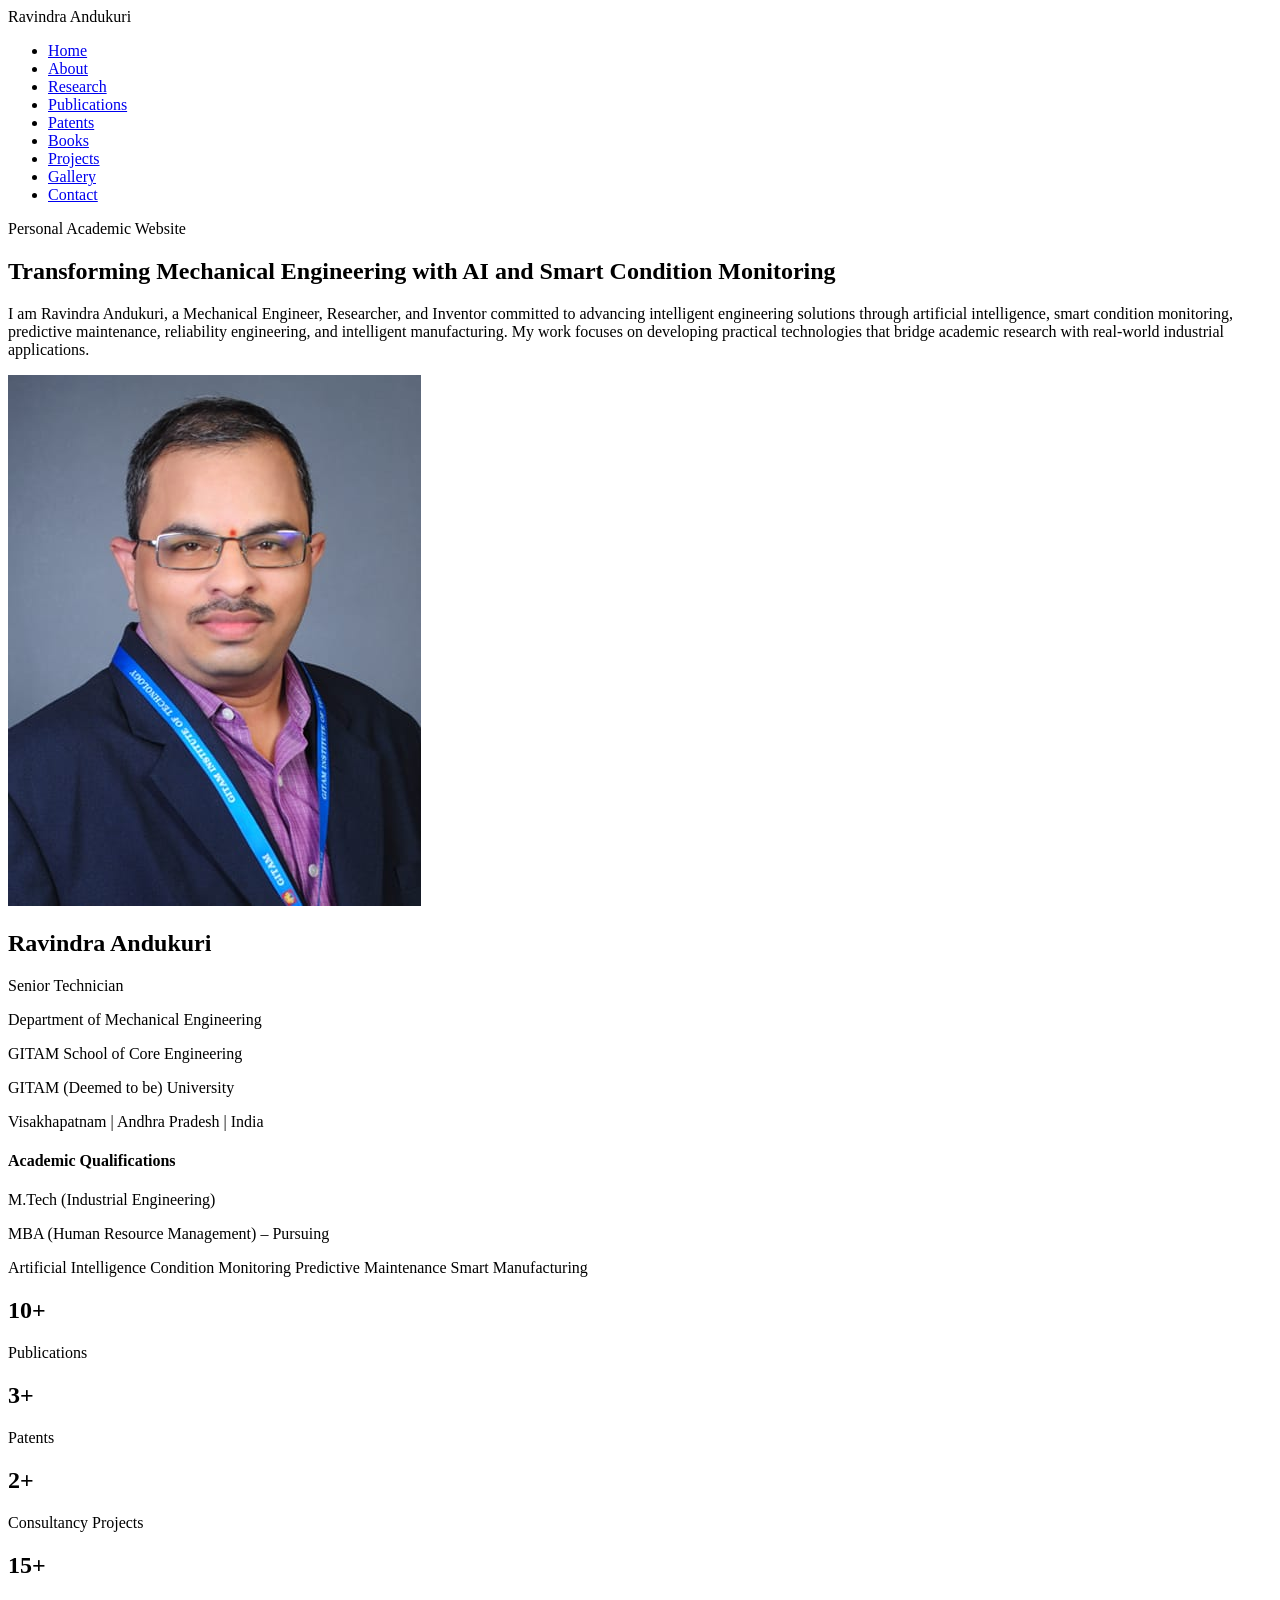
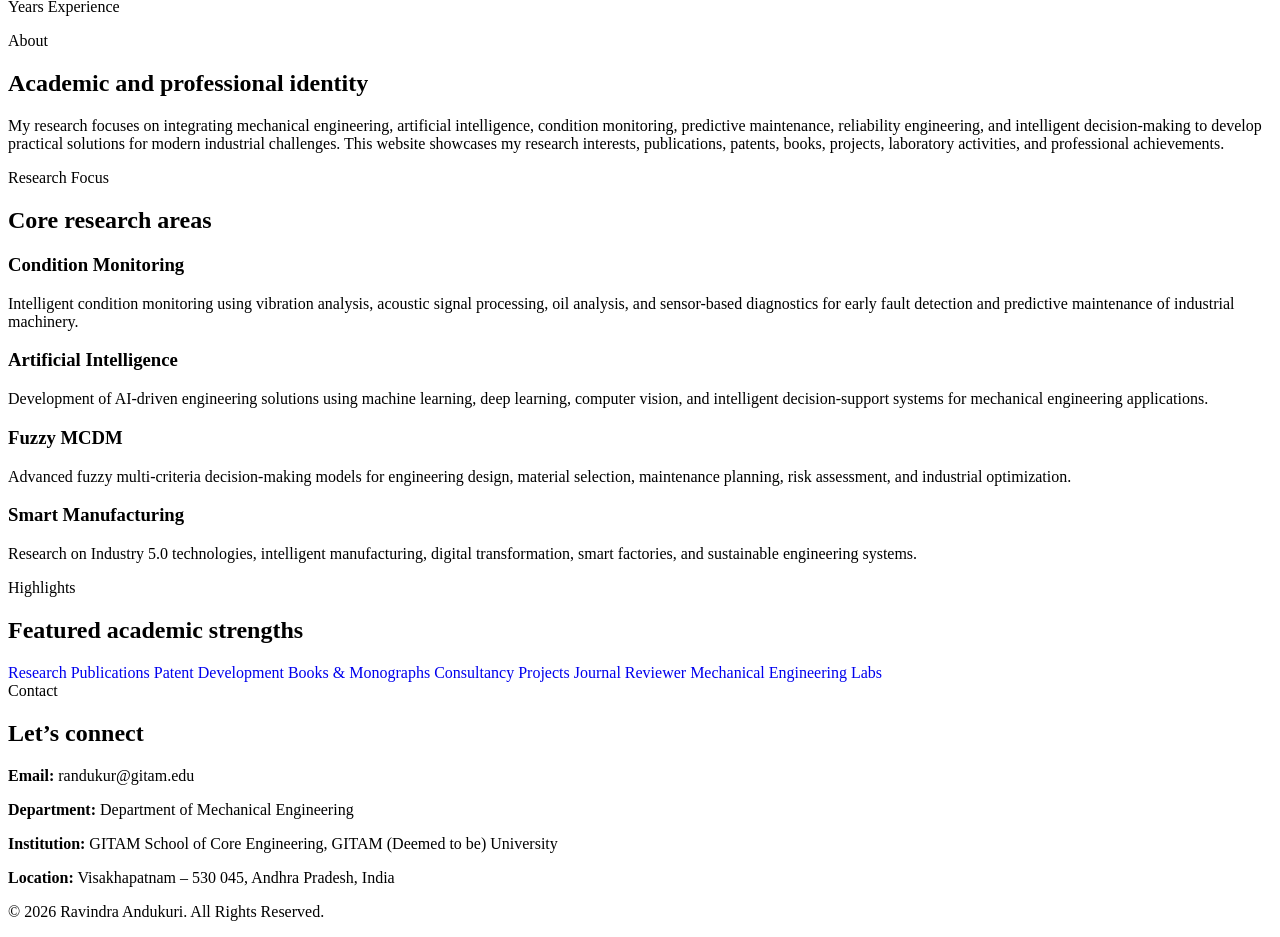
<file: index.html>
<!DOCTYPE html>
<html lang="en">
<head>
  <meta charset="UTF-8" />
  <meta name="viewport" content="width=device-width, initial-scale=1.0" />

  <title>Ravindra Andukuri | Personal Academic Website</title>
  <meta name="description" content="Personal academic website of Ravindra Andukuri, Mechanical Engineer, Researcher, and Inventor working in AI, condition monitoring, predictive maintenance, reliability engineering, and smart manufacturing." />

  <link rel="stylesheet" href="style.css" />
</head>

<body>

<header class="header">
  <nav class="navbar">
    <div class="logo">Ravindra Andukuri</div>

    <ul class="nav-links">
      <li><a href="index.html" class="active">Home</a></li>
      <li><a href="about.html">About</a></li>
      <li><a href="research.html">Research</a></li>
      <li><a href="publications.html">Publications</a></li>
      <li><a href="patents.html">Patents</a></li>
      <li><a href="books.html">Books</a></li>
      <li><a href="projects.html">Projects</a></li>
      <li><a href="gallery.html">Gallery</a></li>
      <li><a href="contact.html">Contact</a></li>
    </ul>
  </nav>
</header>

<section id="home" class="hero">
  <div class="hero-content">
    <span class="tagline">Personal Academic Website</span>

    <h1>Transforming Mechanical Engineering with AI and Smart Condition Monitoring</h1>

    <p>
      I am Ravindra Andukuri, a Mechanical Engineer, Researcher, and Inventor
      committed to advancing intelligent engineering solutions through artificial
      intelligence, smart condition monitoring, predictive maintenance, reliability
      engineering, and intelligent manufacturing. My work focuses on developing
      practical technologies that bridge academic research with real-world
      industrial applications.
    </p>

    </div>

  <div class="hero-card">
    <div class="profile-image">
      <img src="assets/images/Ravindra_GITAM.jpeg" alt="Ravindra Andukuri" />
    </div>

    <h2>Ravindra Andukuri</h2>

    <p>Senior Technician</p>
    <p>Department of Mechanical Engineering</p>
    <p>GITAM School of Core Engineering</p>
    <p>GITAM (Deemed to be) University</p>
    <p>Visakhapatnam | Andhra Pradesh | India</p>

    <div class="qualification-box">
      <h4>Academic Qualifications</h4>
      <p>M.Tech (Industrial Engineering)</p>
      <p>MBA (Human Resource Management) – Pursuing</p>
    </div>

    <div class="chips">
      <span>Artificial Intelligence</span>
      <span>Condition Monitoring</span>
      <span>Predictive Maintenance</span>
      <span>Smart Manufacturing</span>
    </div>
  </div>
</section>

<section class="stats">
  <div>
    <h2>10+</h2>
    <p>Publications</p>
  </div>

  <div>
    <h2>3+</h2>
    <p>Patents</p>
  </div>

  <div>
    <h2>2+</h2>
    <p>Consultancy Projects</p>
  </div>

  <div>
    <h2>15+</h2>
    <p>Years Experience</p>
  </div>
</section>

<section id="about" class="section">
  <span class="section-label">About</span>

  <h2>Academic and professional identity</h2>

  <p>
    My research focuses on integrating mechanical engineering, artificial
    intelligence, condition monitoring, predictive maintenance, reliability
    engineering, and intelligent decision-making to develop practical solutions
    for modern industrial challenges. This website showcases my research
    interests, publications, patents, books, projects, laboratory activities,
    and professional achievements.
  </p>
</section>

<section id="research" class="section dark-section">
  <span class="section-label">Research Focus</span>

  <h2>Core research areas</h2>

  <div class="cards">
    <div class="card">
      <h3>Condition Monitoring</h3>
      <p>
        Intelligent condition monitoring using vibration analysis, acoustic
        signal processing, oil analysis, and sensor-based diagnostics for early
        fault detection and predictive maintenance of industrial machinery.
      </p>
    </div>

    <div class="card">
      <h3>Artificial Intelligence</h3>
      <p>
        Development of AI-driven engineering solutions using machine learning,
        deep learning, computer vision, and intelligent decision-support systems
        for mechanical engineering applications.
      </p>
    </div>

    <div class="card">
      <h3>Fuzzy MCDM</h3>
      <p>
        Advanced fuzzy multi-criteria decision-making models for engineering
        design, material selection, maintenance planning, risk assessment, and
        industrial optimization.
      </p>
    </div>

    <div class="card">
      <h3>Smart Manufacturing</h3>
      <p>
        Research on Industry 5.0 technologies, intelligent manufacturing,
        digital transformation, smart factories, and sustainable engineering
        systems.
      </p>
    </div>
  </div>
</section>

<section id="highlights" class="section">
  <span class="section-label">Highlights</span>

  <h2>Featured academic strengths</h2>

  <div class="highlight-grid">
    <a class="highlight" href="publications.html">Research Publications</a>
    <a class="highlight" href="patents.html">Patent Development</a>
    <a class="highlight" href="books.html">Books & Monographs</a>
    <a class="highlight" href="projects.html">Consultancy Projects</a>
    <a class="highlight" href="research.html">Journal Reviewer</a>
    <a class="highlight" href="gallery.html">Mechanical Engineering Labs</a>
  </div>
</section>

<section id="contact" class="section contact">
  <span class="section-label">Contact</span>

  <h2>Let’s connect</h2>

  <p><strong>Email:</strong> randukur@gitam.edu</p>
  <p><strong>Department:</strong> Department of Mechanical Engineering</p>
  <p><strong>Institution:</strong> GITAM School of Core Engineering, GITAM (Deemed to be) University</p>
  <p><strong>Location:</strong> Visakhapatnam – 530 045, Andhra Pradesh, India</p>

  </section>

<footer>
  <p>© 2026 Ravindra Andukuri. All Rights Reserved.</p>
</footer>

<script src="script.js"></script>
</body>
</html>
</file>
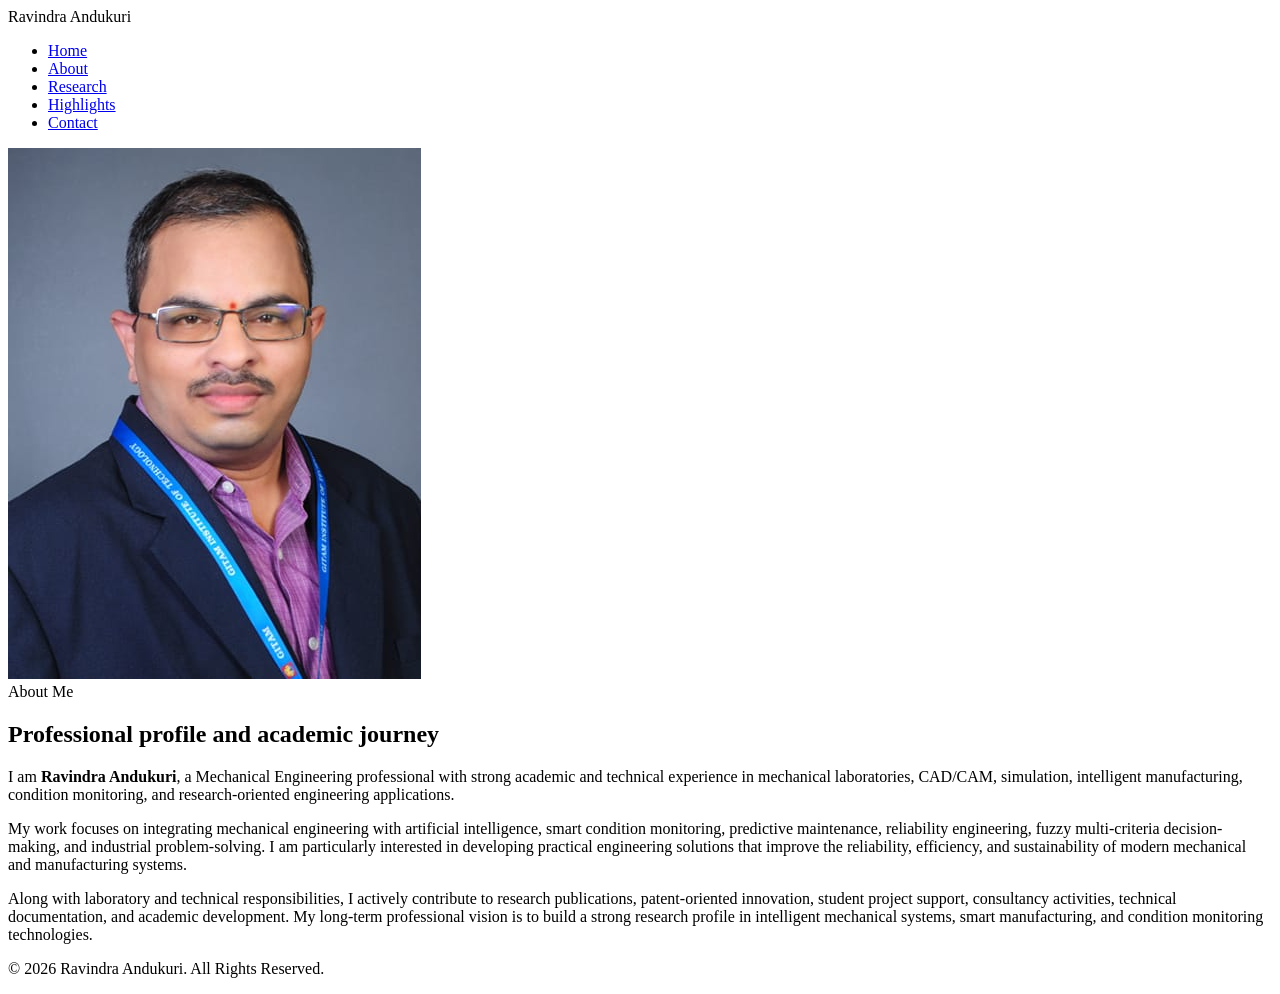
<file: about.html>
<!DOCTYPE html>
<html lang="en">
<head>
  <meta charset="UTF-8" />
  <meta name="viewport" content="width=device-width, initial-scale=1.0" />
  <title>About | Ravindra Andukuri</title>
  <link rel="stylesheet" href="style.css" />
</head>
<body>

<header class="header">
  <nav class="navbar">
    <div class="logo">Ravindra Andukuri</div>
    <ul class="nav-links">
      <li><a href="index.html">Home</a></li>
      <li><a href="about.html" class="active">About</a></li>
      <li><a href="index.html#research">Research</a></li>
      <li><a href="index.html#highlights">Highlights</a></li>
      <li><a href="index.html#contact">Contact</a></li>
    </ul>
  </nav>
</header>

<section class="about-hero about-fade">
  <div class="about-photo-card">
    <img src="assets/images/Ravindra_GITAM.jpeg" alt="Ravindra Andukuri">
  </div>

  <div class="about-text">
    <span class="section-label">About Me</span>
    <h1>Professional profile and academic journey</h1>

    <p>
      I am <strong>Ravindra Andukuri</strong>, a Mechanical Engineering professional with strong
      academic and technical experience in mechanical laboratories, CAD/CAM,
      simulation, intelligent manufacturing, condition monitoring, and
      research-oriented engineering applications.
    </p>

    <p>
      My work focuses on integrating mechanical engineering with artificial
      intelligence, smart condition monitoring, predictive maintenance,
      reliability engineering, fuzzy multi-criteria decision-making, and
      industrial problem-solving. I am particularly interested in developing
      practical engineering solutions that improve the reliability, efficiency,
      and sustainability of modern mechanical and manufacturing systems.
    </p>

    <p>
      Along with laboratory and technical responsibilities, I actively contribute
      to research publications, patent-oriented innovation, student project
      support, consultancy activities, technical documentation, and academic
      development. My long-term professional vision is to build a strong
      research profile in intelligent mechanical systems, smart manufacturing,
      and condition monitoring technologies.
    </p>
  </div>
</section>

<footer>
  <p>© 2026 Ravindra Andukuri. All Rights Reserved.</p>
</footer>

<script src="script.js"></script>
</body>
</html>
</file>
<file: style.css>
.highlight-grid a {
  text-decoration: none;
}

.fade-item {
  opacity: 0;
  transform: translateY(35px);
  filter: blur(6px);
  transition:
    opacity 1s ease,
    transform 1s ease,
    filter 1s ease;
}

.fade-item.show {
  opacity: 1;
  transform: translateY(0);
  filter: blur(0);
}
</file>
